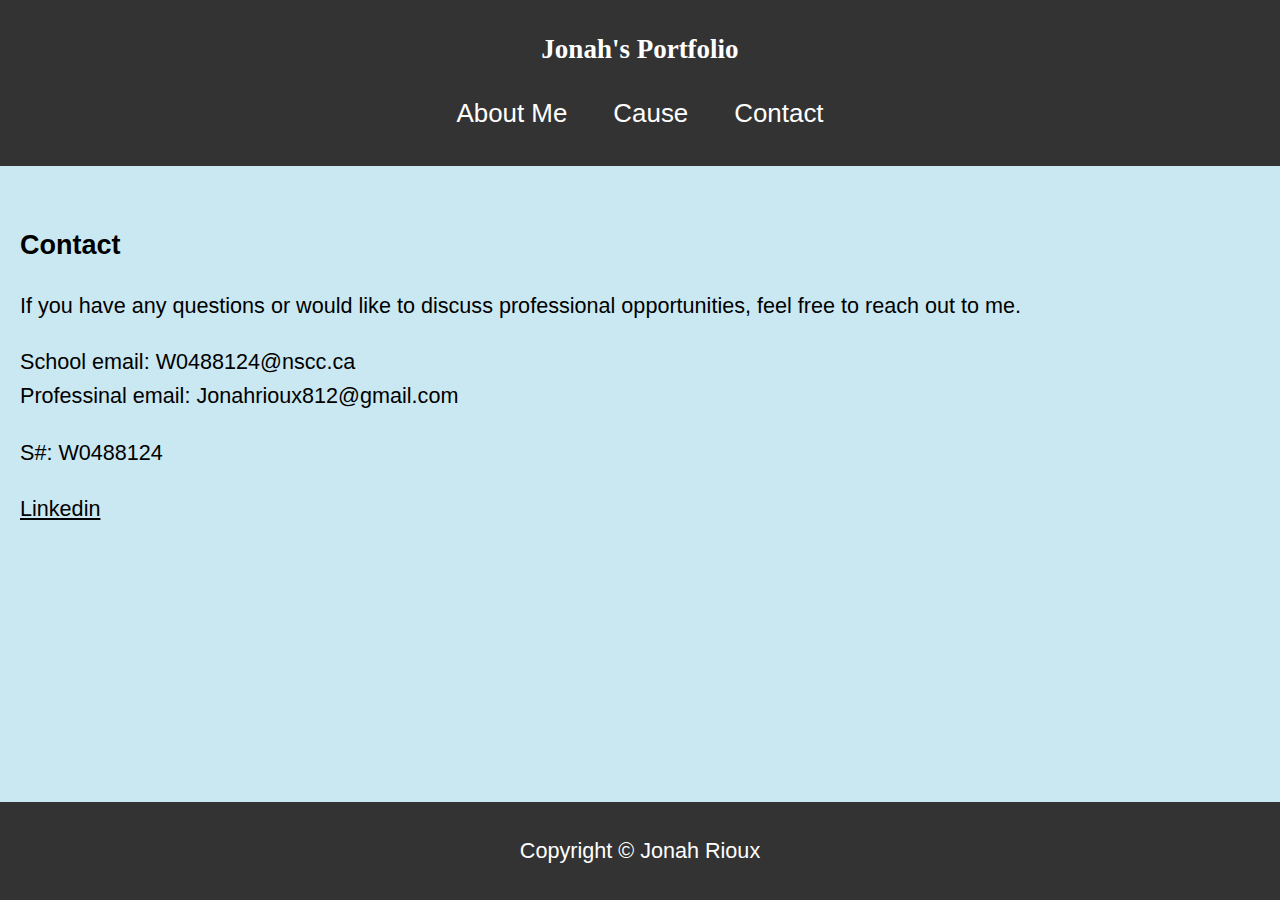
<file: FinalPortfolio/contact.html>
<!DOCTYPE html>
<html lang="en">
<head>
    <meta charset="UTF-8">
    <meta name="viewport" content="width=device-width, initial-scale=1.0">
    <title>Contact Jonah</title>
    <link rel="stylesheet" href="portfolio.css">
</head>
<body>
    <header>
        <h1 class="navbar-title">Jonah's Portfolio</h1>
        <nav id="navbar">
            <ul>
                <li><a href="index.html">About Me</a></li>
                <li><a href="projects.html">Cause</a></li>
                <li><a href="contact.html">Contact</a></li>
            </ul>
        </nav>
    </header>

    <section id="contact">
        <h1>Contact</h1>
        <p> <p>If you have any questions or would like to discuss professional opportunities, feel free to reach out to me.</p>
    </p>
        <p>School email: W0488124@nscc.ca   
            <br> Professinal email: Jonahrioux812@gmail.com
        </p>
        
        <p>S#: W0488124</p>
        <p> <a href="https://www.linkedin.com/in/jonahrioux?lipi=urn%3Ali%3Apage%3Ad_flagship3_profile_view_base_contact_details%3BVbmepl8gTlmWPVtxcuxUKg%3D%3D" target="_blank">Linkedin</a> </p>

    </section>

    <footer>
        <p>Copyright © Jonah Rioux</p>
    </footer>
</body>
</html>
</file>
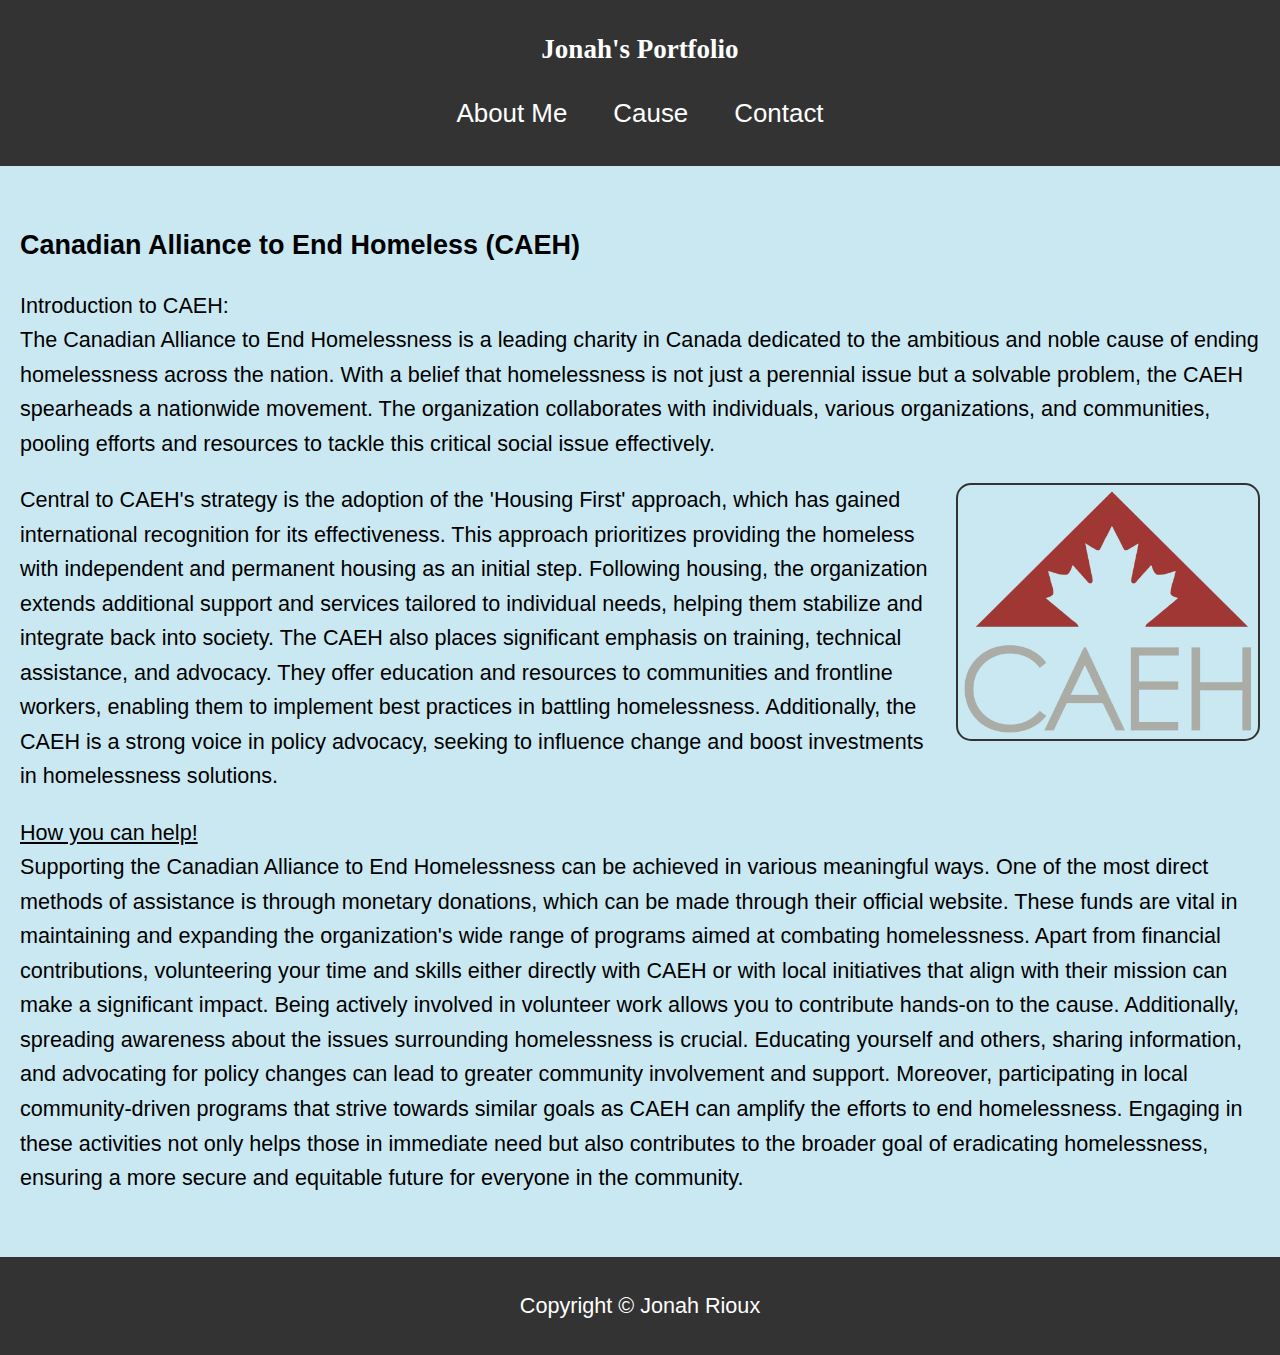
<file: FinalPortfolio/projects.html>
<!DOCTYPE html>
<html lang="en">
<head>
    <meta charset="UTF-8">
    <meta name="viewport" content="width=device-width, initial-scale=1.0">
    <title>Jonah's Projects</title>
    <link rel="stylesheet" href="portfolio.css">
</head>
<body>
    <header>
        <h1 class="navbar-title">Jonah's Portfolio</h1>
        <nav id="navbar">
            <ul>
                <li><a href="index.html">About Me</a></li>
                <li><a href="projects.html">Cause</a></li>
                <li><a href="contact.html">Contact</a></li>
            </ul>
        </nav>
    </header>

    <section id="projects">
        <h1>Canadian Alliance to End Homeless (CAEH)</h1>
        <p>Introduction to CAEH: <br>
            The Canadian Alliance to End Homelessness is a leading charity in Canada dedicated to the ambitious and noble cause of ending homelessness across the nation. With a belief that homelessness is not just a perennial issue but a solvable problem, the CAEH spearheads a nationwide movement. The organization collaborates with individuals, various organizations, and communities, pooling efforts and resources to tackle this critical social issue effectively.</p>
            <img src="CAEH.webp" alt="Descriptive Alt Text" class="right-aligned-image">
            <p>Central to CAEH's strategy is the adoption of the 'Housing First' approach, which has gained international recognition for its effectiveness. This approach prioritizes providing the homeless with independent and permanent housing as an initial step. Following housing, the organization extends additional support and services tailored to individual needs, helping them stabilize and integrate back into society. The CAEH also places significant emphasis on training, technical assistance, and advocacy. They offer education and resources to communities and frontline workers, enabling them to implement best practices in battling homelessness. Additionally, the CAEH is a strong voice in policy advocacy, seeking to influence change and boost investments in homelessness solutions.</p>
             <p> <a href="https://caeh.ca/" target="_blank">How you can help!</a> <br>Supporting the Canadian Alliance to End Homelessness can be achieved in various meaningful ways. One of the most direct methods of assistance is through monetary donations, which can be made through their official website. These funds are vital in maintaining and expanding the organization's wide range of programs aimed at combating homelessness. Apart from financial contributions, volunteering your time and skills either directly with CAEH or with local initiatives that align with their mission can make a significant impact. Being actively involved in volunteer work allows you to contribute hands-on to the cause. Additionally, spreading awareness about the issues surrounding homelessness is crucial. Educating yourself and others, sharing information, and advocating for policy changes can lead to greater community involvement and support. Moreover, participating in local community-driven programs that strive towards similar goals as CAEH can amplify the efforts to end homelessness. Engaging in these activities not only helps those in immediate need but also contributes to the broader goal of eradicating homelessness, ensuring a more secure and equitable future for everyone in the community. </p>
    </section>

    <footer>
        <p>Copyright © Jonah Rioux</p>
    </footer>
</body>
</html>
</file>
<file: FinalPortfolio/portfolio.css>
body {
    font-family: Arial, sans-serif;
    line-height: 1.6;
    margin: 0;
    padding: 0;
    background-color: rgb(202, 232, 241);
    display: flex;
    flex-direction: column;
    min-height: 100vh;
    font-size: 18px; /* Base font size for the website */
}

/* Applying font size to all paragraph tags */
p {
    font-size: 1.2em; /* Adjust as needed */
}

/* Ensuring links within paragraphs have the same font size */
p a {
    font-size: 1em; /* Matches the font size of the surrounding paragraph text */
    color: inherit; /* Optional: to make the link color the same as the text */
    text-decoration: underline; /* Optional: to make it clear it's a link */
}

/* If you have other text elements like lists, apply font size to them as well */
ul, ol, li {
    font-size: 1.2em; /* Adjust as needed */
}

/* Adjust font size for headings if needed */
h1, h2, h3, h4, h5, h6 {
    font-size: 1.5em; /* This is relative to the base font size */
}

/* Styling for the header */
header {
    background-color: #333;
    color: white;
    text-align: center;
    padding: 10px 0;
}

.about-image {
    float: left;
    margin-right: 15px;
    width: 300px;
    height: auto;
    border-radius: 15px;
    border: 2px solid #333;
}

.right-aligned-image {
    float: right; /* Aligns the image to the right; text will wrap around the left */
    margin-left: 15px; /* Adds some space between the image and the text */
    width: 300px; /* Adjust as needed */
    height: auto; /* Keeps the aspect ratio of the image */
    border-radius: 15px; /* Optional: rounds the corners of the image */
    border: 2px solid #333; /* Optional: adds a border */
}


/* Styling for the navigation bar */
nav#navbar ul {
    list-style-type: none;
    padding: 0;
}

.navbar-title {
    font-family: Georgia, serif;
    /* Other styles for .navbar-title */
}


nav#navbar ul li {
    display: inline;
    margin: 0 20px;
}

nav#navbar ul li a {
    color: white;
    text-decoration: none;
    transition: color 0.3s;
}

nav#navbar ul li a:hover {
    color: #4CAF50;
}

/* Styling for page titles */
.page-title {
    font-size: 24px;
    text-align: center;
    margin: 20px 0;
}

/* Styling for sections */
section {
    padding: 20px;
    margin: 20px 0;
    flex: 1;
}

/* Styling for the footer */
footer {
    background-color: #333;
    color: white;
    text-align: center;
    padding: 10px 0;
}
</file>
